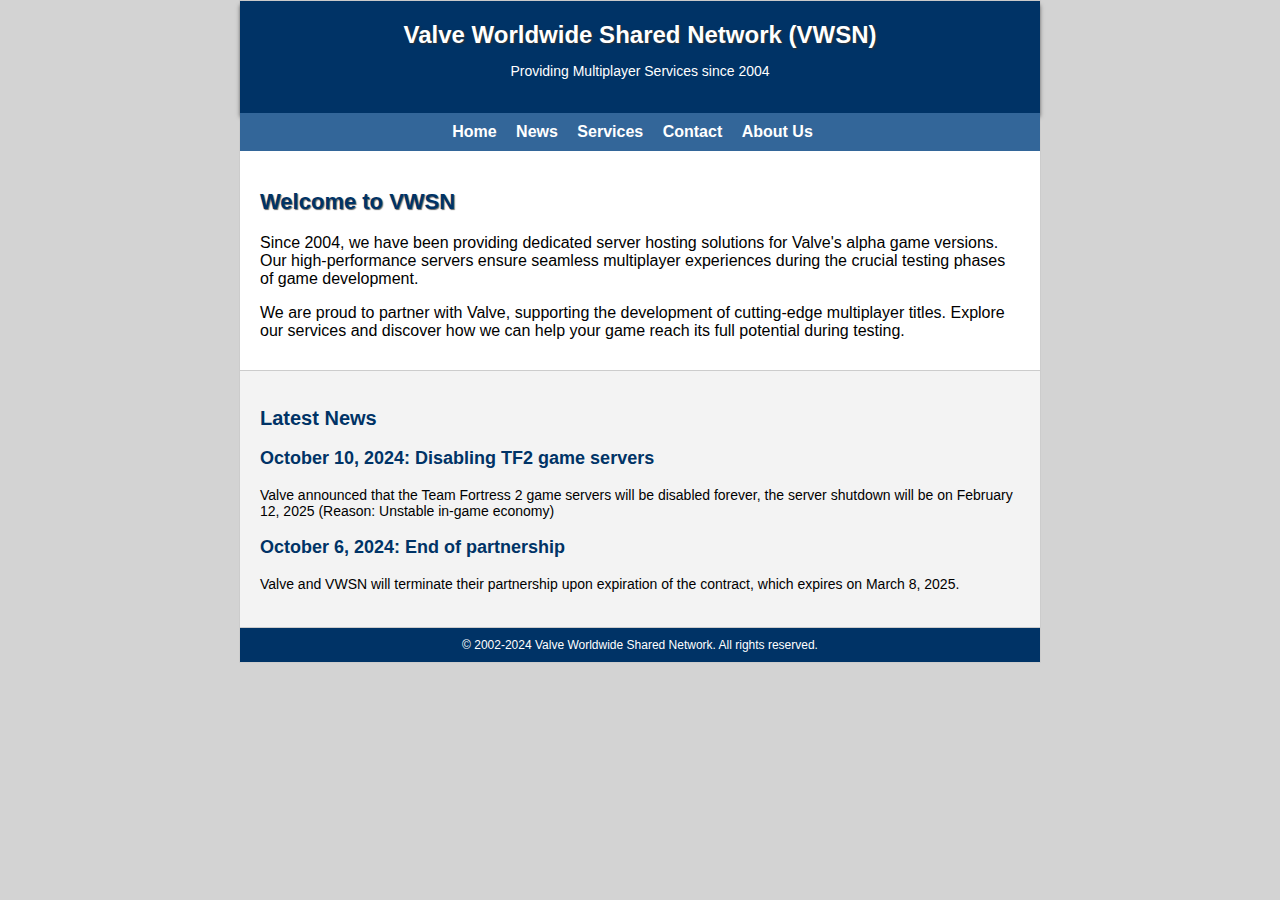
<file: index.html>
<!DOCTYPE html>
<html lang="en">
<head>
    <meta charset="UTF-8">
    <meta name="viewport" content="width=device-width, initial-scale=1.0">
    <title>Valve Worldwide Shared Network</title>
    <link rel="stylesheet" href="style.css">
    <link rel="apple-touch-icon" sizes="180x180" href="apple-touch-icon.png">
<link rel="icon" type="image/png" sizes="32x32" href="favicon-32x32.png">
<link rel="icon" type="image/png" sizes="16x16" href="favicon-16x16.png">
<link rel="manifest" href="site.webmanifest">
</head>
<body>
    <div id="container">
        <header>
            <h1>Valve Worldwide Shared Network (VWSN)</h1>
            <p>Providing Multiplayer Services since 2004</p>
        </header>

        <nav>
            <ul>
                <li><a href="index.html">Home</a></li>
                <li><a href="news.html">News</a></li>
                <li><a href="services.html">Services</a></li>
                <li><a href="contact.html">Contact</a></li>
                <li><a href="about.html">About Us</a></li>
            </ul>
        </nav>

        <section id="main-content">
            <h2>Welcome to VWSN</h2>
            <p>Since 2004, we have been providing dedicated server hosting solutions for Valve's alpha game versions. Our high-performance servers ensure seamless multiplayer experiences during the crucial testing phases of game development.</p>
            <p>We are proud to partner with Valve, supporting the development of cutting-edge multiplayer titles. Explore our services and discover how we can help your game reach its full potential during testing.</p>
        </section>

        <section id="news">
            <h2>Latest News</h2>
            <article>
                <h3>October 10, 2024: Disabling TF2 game servers</h3>
                <p>Valve announced that the Team Fortress 2 game servers will be disabled forever, the server shutdown will be on February 12, 2025 (Reason: Unstable in-game economy)</p>
            </article>
            <article>
                <h3>October 6, 2024: End of partnership</h3>
                <p>Valve and VWSN will terminate their partnership upon expiration of the contract, which expires on March 8, 2025.</p>
            </article>
        </section>

        <footer>
            <p>&copy; 2002-2024 Valve Worldwide Shared Network. All rights reserved.</p>
        </footer>
    </div>
</body>
</html>
</file>
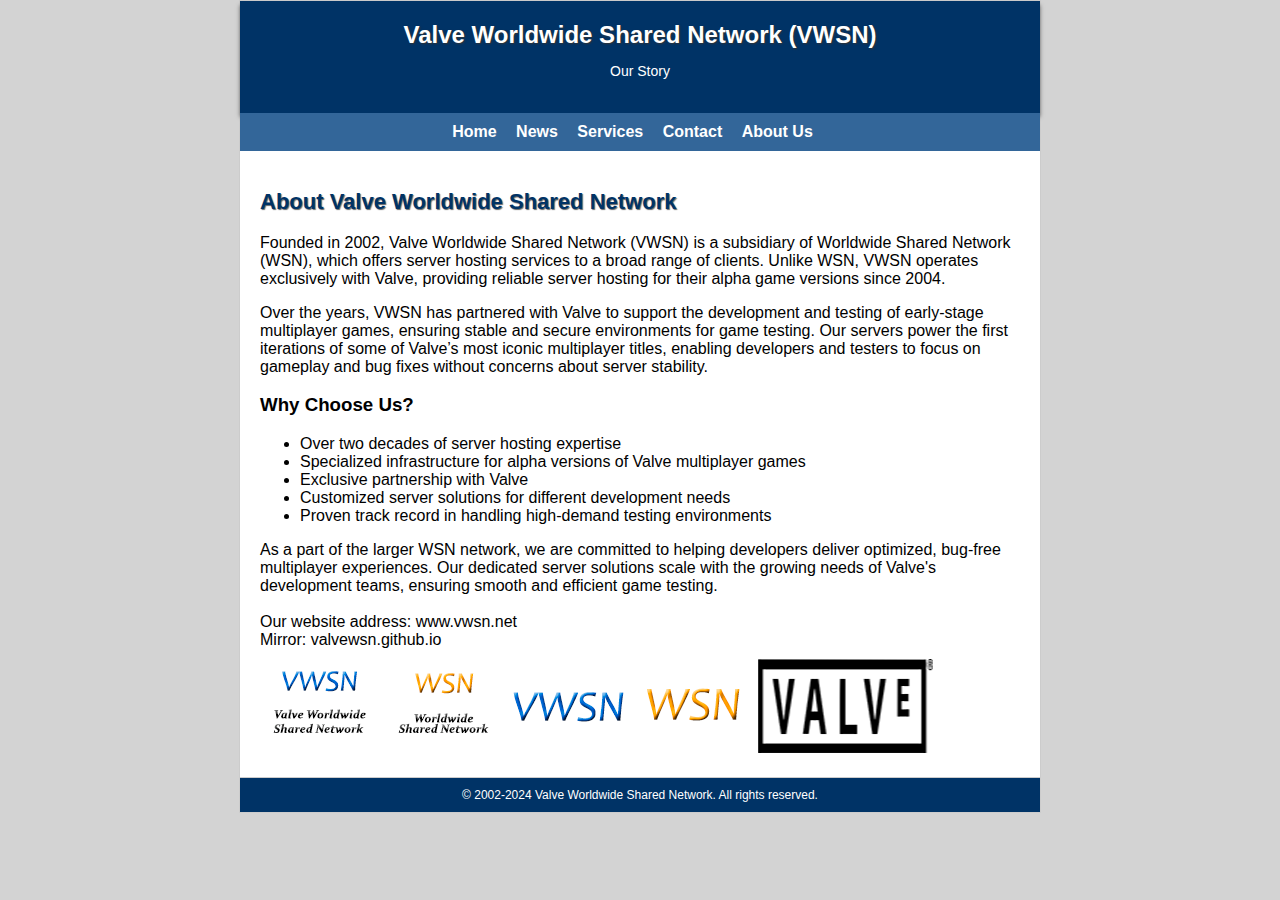
<file: about.html>
<!-- about.html -->
<!DOCTYPE html>
<html lang="en">
<head>
    <meta charset="UTF-8">
    <meta name="viewport" content="width=device-width, initial-scale=1.0">
    <title>About Us - VWSN</title>
    <link rel="stylesheet" href="style.css">
    <link rel="apple-touch-icon" sizes="180x180" href="apple-touch-icon.png">
<link rel="icon" type="image/png" sizes="32x32" href="favicon-32x32.png">
<link rel="icon" type="image/png" sizes="16x16" href="favicon-16x16.png">
<link rel="manifest" href="site.webmanifest">
</head>
<body>
    <div id="container">
        <header>
            <h1>Valve Worldwide Shared Network (VWSN)</h1>
            <p>Our Story</p>
        </header>

        <nav>
            <ul>
                <li><a href="index.html">Home</a></li>
                <li><a href="news.html">News</a></li>
                <li><a href="services.html">Services</a></li>
                <li><a href="contact.html">Contact</a></li>
                <li><a href="about.html">About Us</a></li>
            </ul>
        </nav>

        <section id="main-content">
            <h2>About Valve Worldwide Shared Network</h2>
            <p>Founded in 2002, Valve Worldwide Shared Network (VWSN) is a subsidiary of Worldwide Shared Network (WSN), which offers server hosting services to a broad range of clients. Unlike WSN, VWSN operates exclusively with Valve, providing reliable server hosting for their alpha game versions since 2004.</p>

            <p>Over the years, VWSN has partnered with Valve to support the development and testing of early-stage multiplayer games, ensuring stable and secure environments for game testing. Our servers power the first iterations of some of Valve’s most iconic multiplayer titles, enabling developers and testers to focus on gameplay and bug fixes without concerns about server stability.</p>

            <h3>Why Choose Us?</h3>
            <ul>
                <li>Over two decades of server hosting expertise</li>
                <li>Specialized infrastructure for alpha versions of Valve multiplayer games</li>
                <li>Exclusive partnership with Valve</li>
                <li>Customized server solutions for different development needs</li>
                <li>Proven track record in handling high-demand testing environments</li>
            </ul>

            <p>As a part of the larger WSN network, we are committed to helping developers deliver optimized, bug-free multiplayer experiences. Our dedicated server solutions scale with the growing needs of Valve's development teams, ensuring smooth and efficient game testing.<br><br>

            Our website address: www.vwsn.net<br>

            Mirror:
            valvewsn.github.io</p>
            <img src="vwsn1.png" alt="VWSN Image">
            <img src="wsn2.png" alt="WSN Image">
            <img src="vwsn222.png" alt="WSN Image">
            <img src="wsn21.png" alt="WSN Image">
            <img src="valve.png" alt="WSN Image">
        </section>

        <footer>
            <p>&copy; 2002-2024 Valve Worldwide Shared Network. All rights reserved.</p>
        </footer>
    </div>
</body>
</html>
</file>
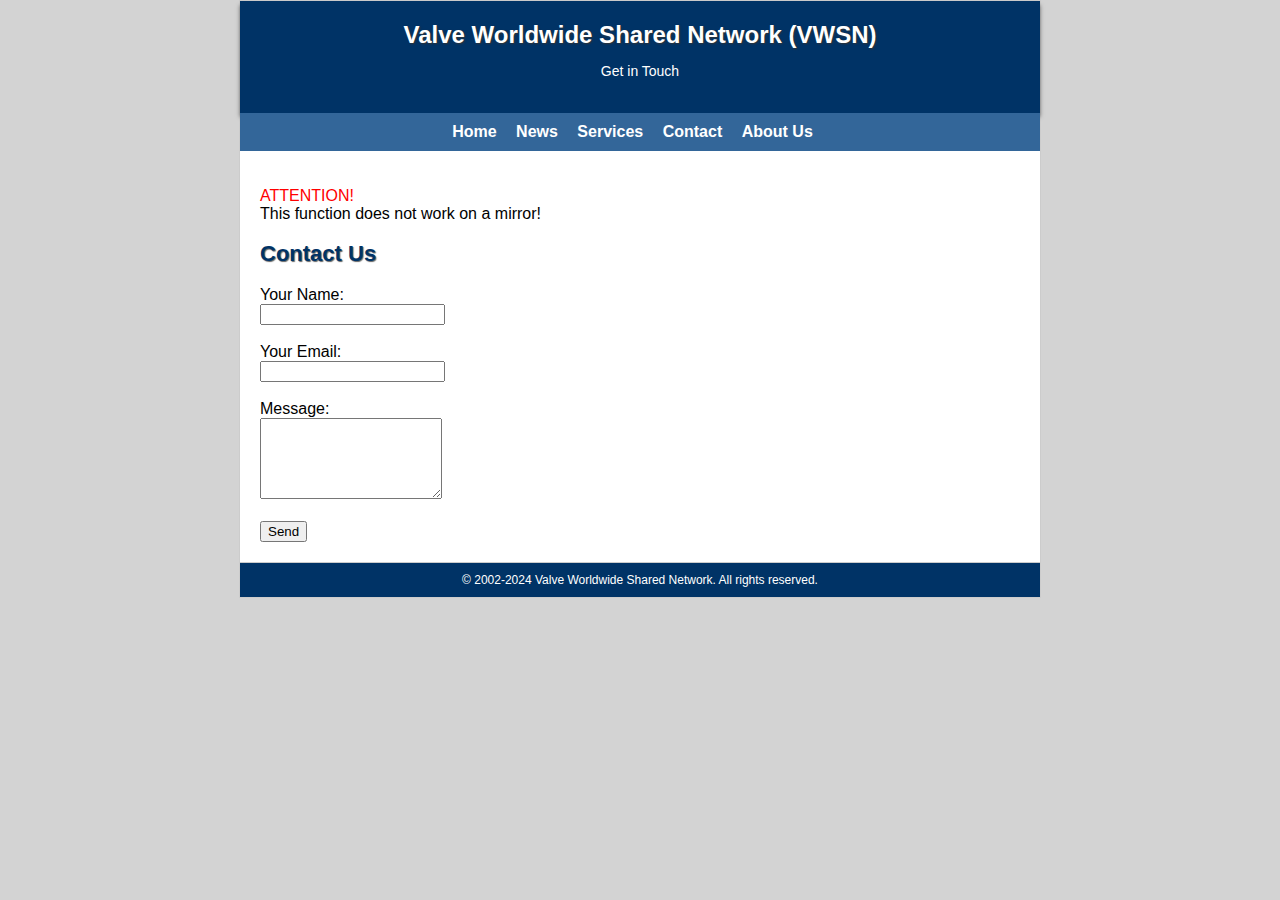
<file: contact.html>
<!-- contact.html -->
<!DOCTYPE html>
<html lang="en">
<head>
    <meta charset="UTF-8">
    <meta name="viewport" content="width=device-width, initial-scale=1.0">
    <title>Contact Us - VWSN</title>
    <link rel="stylesheet" href="style.css">
    <link rel="apple-touch-icon" sizes="180x180" href="apple-touch-icon.png">
<link rel="icon" type="image/png" sizes="32x32" href="favicon-32x32.png">
<link rel="icon" type="image/png" sizes="16x16" href="favicon-16x16.png">
<link rel="manifest" href="site.webmanifest">
</head>
<body>
    <div id="container">
        <header>
            <h1>Valve Worldwide Shared Network (VWSN)</h1>
            <p>Get in Touch</p>
        </header>

        <nav>
            <ul>
                <li><a href="index.html">Home</a></li>
                <li><a href="news.html">News</a></li>
                <li><a href="services.html">Services</a></li>
                <li><a href="contact.html">Contact</a></li>
                <li><a href="about.html">About Us</a></li>
            </ul>
        </nav>
        <section id="main-content">
<p><font color="red"> ATTENTION!</font><br>
This function does not work on a mirror!</p>

            <h2>Contact Us</h2>

            <form action="send_mail.php" method="post">
                <label for="name">Your Name:</label><br>
                <input type="text" id="name" name="name" required><br><br>

                <label for="email">Your Email:</label><br>
                <input type="email" id="email" name="email" required><br><br>

                <label for="message">Message:</label><br>
                <textarea id="message" name="message" rows="5" required></textarea><br><br>

                <input type="submit" value="Send">
            </form>
        </section>

        <footer>
            <p>&copy; 2002-2024 Valve Worldwide Shared Network. All rights reserved.</p>
        </footer>
    </div>
</body>
</html>
</file>
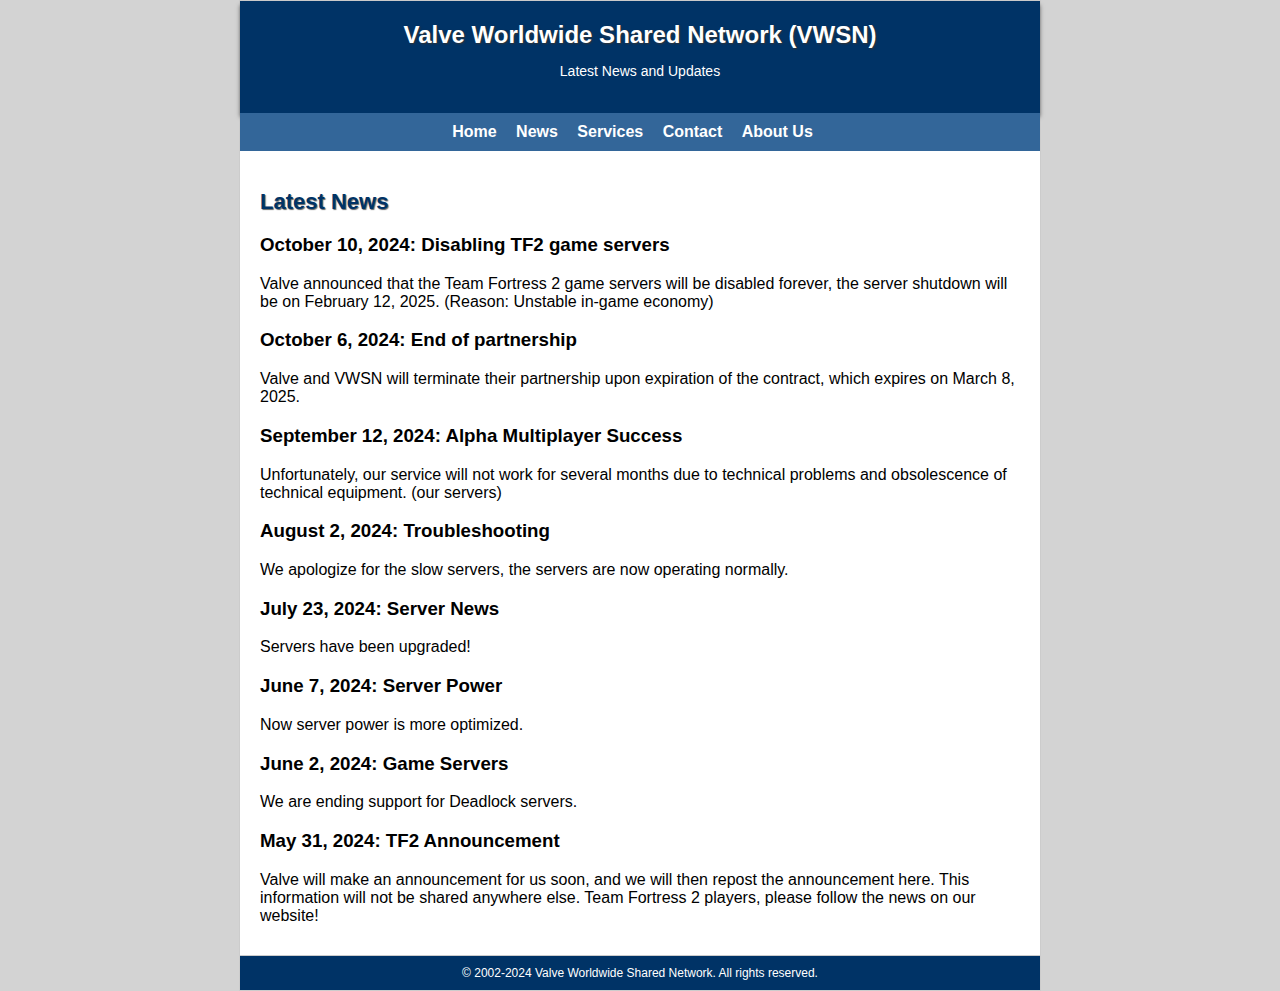
<file: news.html>
<!-- news.html -->
<!DOCTYPE html>
<html lang="en">
<head>
    <meta charset="UTF-8">
    <meta name="viewport" content="width=device-width, initial-scale=1.0">
    <title>News - VWSN</title>
    <link rel="stylesheet" href="style.css">
    <link rel="apple-touch-icon" sizes="180x180" href="apple-touch-icon.png">
<link rel="icon" type="image/png" sizes="32x32" href="favicon-32x32.png">
<link rel="icon" type="image/png" sizes="16x16" href="favicon-16x16.png">
<link rel="manifest" href="site.webmanifest">
</head>
<body>
    <div id="container">
        <header>
            <h1>Valve Worldwide Shared Network (VWSN)</h1>
            <p>Latest News and Updates</p>
        </header>

        <nav>
            <ul>
                <li><a href="index.html">Home</a></li>
                <li><a href="news.html">News</a></li>
                <li><a href="services.html">Services</a></li>
                <li><a href="contact.html">Contact</a></li>
                <li><a href="about.html">About Us</a></li>
            </ul>
        </nav>

        <section id="main-content">
            <h2>Latest News</h2>
            <article>
                <h3>October 10, 2024: Disabling TF2 game servers</h3>
                <p>Valve announced that the Team Fortress 2 game servers will be disabled forever, the server shutdown will be on February 12, 2025. (Reason: Unstable in-game economy)</p>
            </article>
            <article>
                <h3>October 6, 2024: End of partnership</h3>
                <p>Valve and VWSN will terminate their partnership upon expiration of the contract, which expires on March 8, 2025.</p>
            </article>
            <article>
                <h3>September 12, 2024: Alpha Multiplayer Success</h3>
                <p>Unfortunately, our service will not work for several months due to technical problems and obsolescence of technical equipment. (our servers)</p>
            </article>
            <article>
                <h3>August 2, 2024: Troubleshooting</h3>
                <p>We apologize for the slow servers, the servers are now operating normally.</p>
            </article>
            <article>
                <h3>July 23, 2024: Server News</h3>
                <p>Servers have been upgraded!</p>
            </article>
            <article>
                <h3>June 7, 2024: Server Power</h3>
                <p>Now server power is more optimized.</p>
            </article>
            <article>
                <h3>June 2, 2024: Game Servers</h3>
                <p>We are ending support for Deadlock servers.</p>
            </article>
            <!-- news, again. -->
            <article>
                <h3>May 31, 2024: TF2 Announcement</h3>
                <p>Valve will make an announcement for us soon, and we will then repost the announcement here.
This information will not be shared anywhere else.
Team Fortress 2 players, please follow the news on our website!</p>
            </article>
        </section>

        <footer>
            <p>&copy; 2002-2024 Valve Worldwide Shared Network. All rights reserved.</p>
        </footer>
    </div>
</body>
</html>
</file>
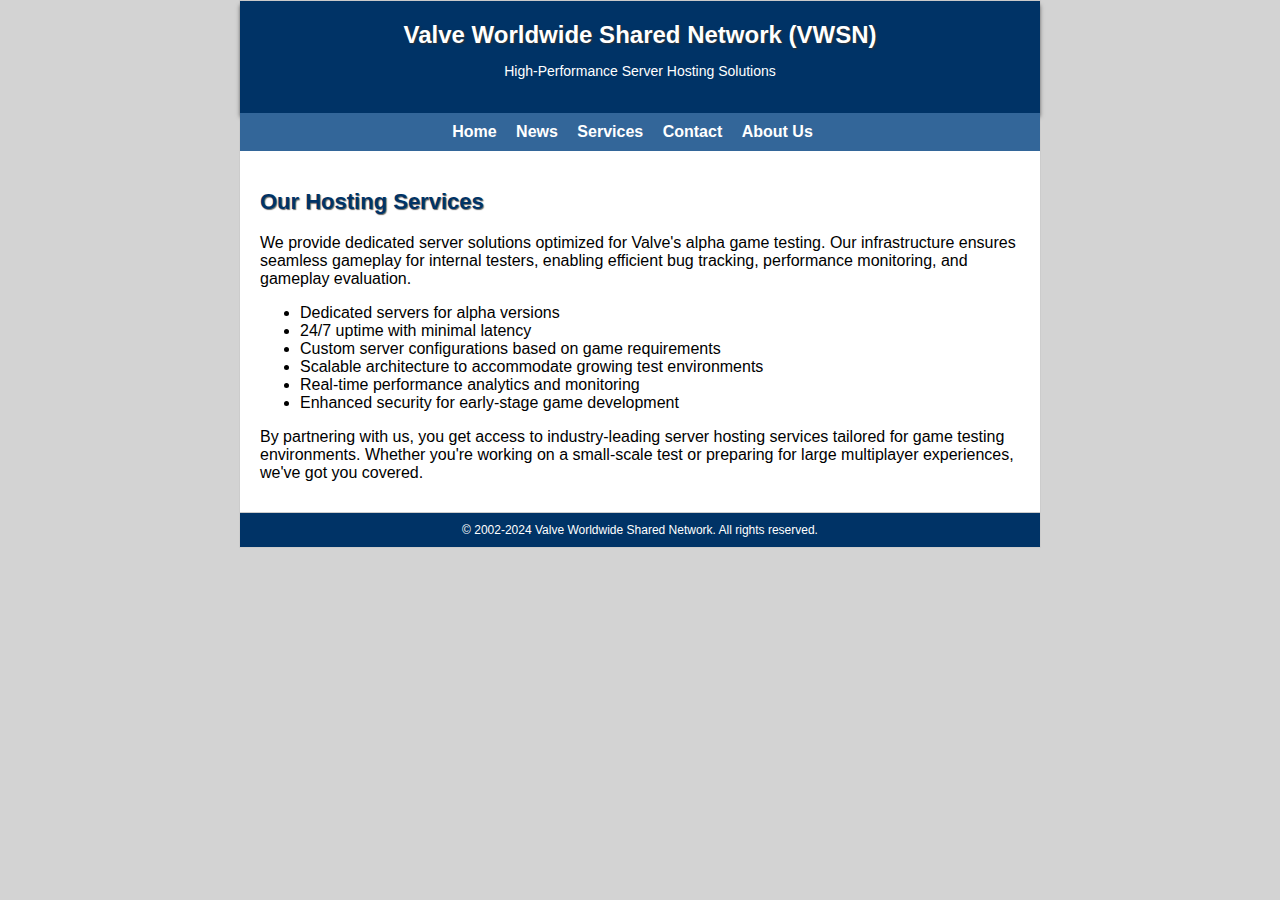
<file: services.html>
<!-- services.html -->
<!DOCTYPE html>
<html lang="en">
<head>
    <meta charset="UTF-8">
    <meta name="viewport" content="width=device-width, initial-scale=1.0">
    <title>Services - VWSN</title>
    <link rel="stylesheet" href="style.css">
    <link rel="apple-touch-icon" sizes="180x180" href="apple-touch-icon.png">
<link rel="icon" type="image/png" sizes="32x32" href="favicon-32x32.png">
<link rel="icon" type="image/png" sizes="16x16" href="favicon-16x16.png">
<link rel="manifest" href="site.webmanifest">
</head>
<body>
    <div id="container">
        <header>
            <h1>Valve Worldwide Shared Network (VWSN)</h1>
            <p>High-Performance Server Hosting Solutions</p>
        </header>

        <nav>
            <ul>
                <li><a href="index.html">Home</a></li>
                <li><a href="news.html">News</a></li>
                <li><a href="services.html">Services</a></li>
                <li><a href="contact.html">Contact</a></li>
                <li><a href="about.html">About Us</a></li>
            </ul>
        </nav>

        <section id="main-content">
            <h2>Our Hosting Services</h2>
            <p>We provide dedicated server solutions optimized for Valve's alpha game testing. Our infrastructure ensures seamless gameplay for internal testers, enabling efficient bug tracking, performance monitoring, and gameplay evaluation.</p>

            <ul>
                <li>Dedicated servers for alpha versions</li>
                <li>24/7 uptime with minimal latency</li>
                <li>Custom server configurations based on game requirements</li>
                <li>Scalable architecture to accommodate growing test environments</li>
                <li>Real-time performance analytics and monitoring</li>
                <li>Enhanced security for early-stage game development</li>
            </ul>

            <p>By partnering with us, you get access to industry-leading server hosting services tailored for game testing environments. Whether you're working on a small-scale test or preparing for large multiplayer experiences, we've got you covered.</p>
        </section>

        <footer>
            <p>&copy; 2002-2024 Valve Worldwide Shared Network. All rights reserved.</p>
        </footer>
    </div>
</body>
</html>
</file>
<file: style.css>
/* Main CSS fbweupphausf9hua-gfqfwg932g782f */
body {
    background-color: #d3d3d3;
    font-family: "Arial", sans-serif;
    color: #000;
    margin: 0;
    padding: 0;
}

#container {
    width: 800px;
    margin: 0 auto;
    background-color: white;
    border: 1px solid #ccc;
}

header {
    background-color: #003366;
    color: white;
    text-align: center;
    padding: 20px;
    box-shadow: 0px 4px 4px #666;
}

header h1 {
    font-size: 24px;
    margin: 0;
    text-shadow: 1px 1px 2px #333;
}

header p {
    font-size: 14px;
}

nav {
    background-color: #336699;
    text-align: center;
    padding: 10px 0;
}

nav ul {
    list-style: none;
    padding: 0;
    margin: 0;
}

nav ul li {
    display: inline;
    margin-right: 15px;
}

nav ul li a {
    text-decoration: none;
    color: white;
    font-weight: bold;
}

nav ul li a:hover {
    text-decoration: underline;
}

#main-content {
    padding: 20px;
}

#main-content h2 {
    font-size: 22px;
    color: #003366;
    text-shadow: 1px 1px 1px #666;
}

#main-content p {
    font-size: 16px;
    margin-bottom: 10px;
}

#news {
    background-color: #f3f3f3;
    padding: 20px;
    border-top: 1px solid #ccc;
}

#news h2 {
    font-size: 20px;
    color: #003366;
}

#news article {
    margin-bottom: 15px;
}

#news article h3 {
    font-size: 18px;
    color: #003366;
}

#news article p {
    font-size: 14px;
}

footer {
    background-color: #003366;
    color: white;
    text-align: center;
    padding: 10px;
    border-top: 1px solid #ccc;
}

footer p {
    margin: 0;
    font-size: 12px;
}
</file>
